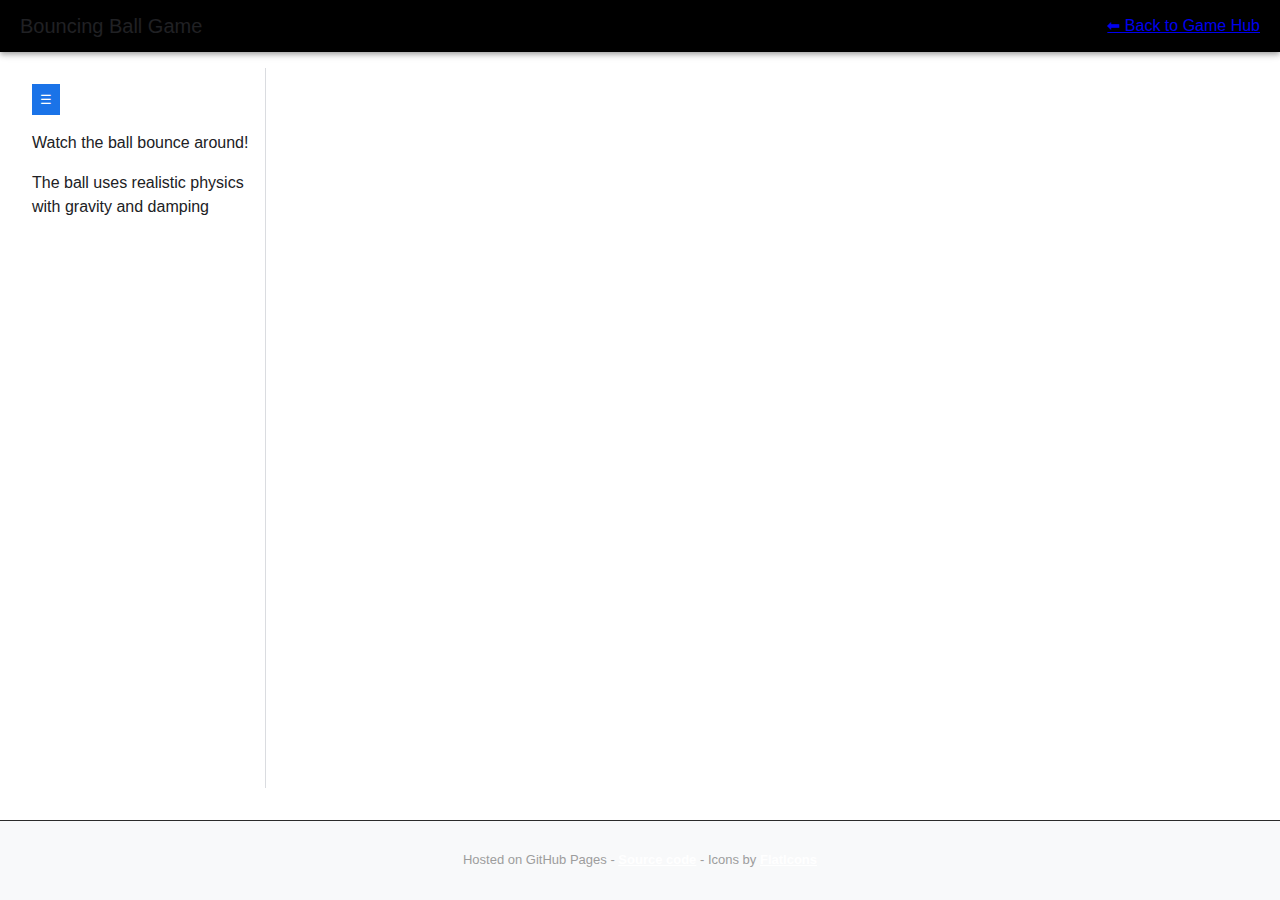
<file: docs/games/bouncingball/index.html>
<!DOCTYPE html>
<html lang="en">
<head>
    <meta charset="UTF-8">
    <meta name="viewport" content="width=device-width, initial-scale=1.0">
    <title>Bouncing Ball Game</title>
    <link rel="stylesheet" href="../../shared.css">
    
</head>
<body>
    <header>
        <h1>Bouncing Ball Game</h1>
        <a href="../../index.html">⬅ Back to Game Hub</a>
    </header>
    <main>
      <div class="game-layout">
        <div class="game-sidebar" id="sidebar">
          <button class="collapse-btn" onclick="toggleSidebar()">☰</button>
          <div class="instructions" id="gameInstructions">
            <!-- Instructions will be loaded here dynamically -->
          </div>
        </div>
        <div class="game-content">
          <canvas id="gameCanvas"></canvas>
          
        </div>
      </div>
    </main>
    <footer>
      <p>Hosted on GitHub Pages - <a href="https://github.com/fabriziosalmi/github-games">Source code</a> - Icons by <a href="https://www.flaticon.com">FlatIcons</a></p>
    </footer>
    <script src="bouncingball.js"></script>
    <!-- Use the consolidated shared functions -->
    <script src="../../scripts/shared-game.js"></script>
</body>
</html>
</file>
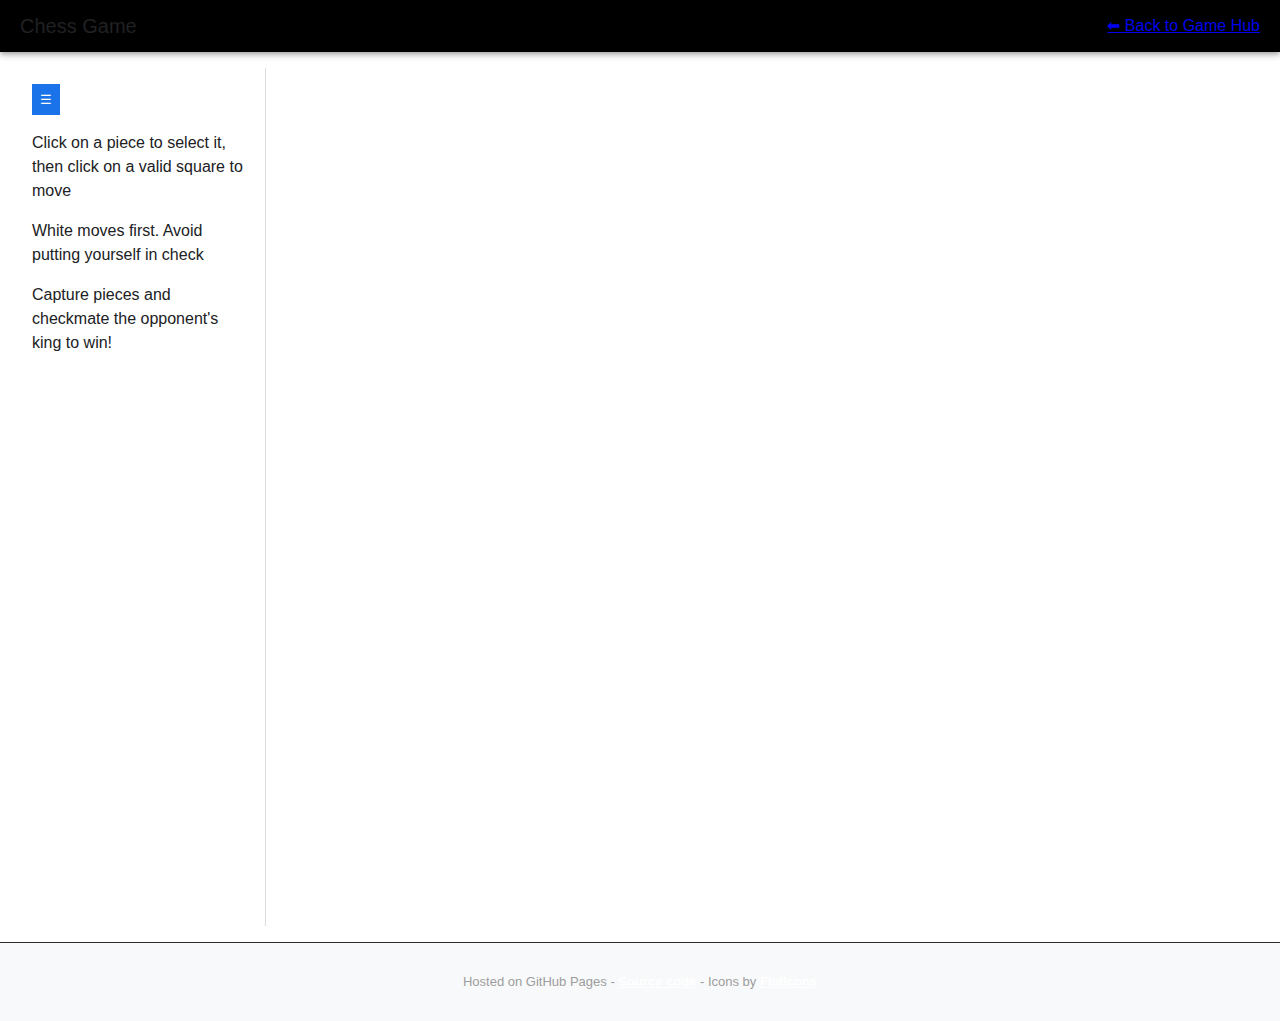
<file: docs/games/chess/index.html>
<!DOCTYPE html>
<html lang="en">
<head>
    <meta charset="UTF-8">
    <meta name="viewport" content="width=device-width, initial-scale=1.0">
    <title>Chess Game</title>
    <link rel="stylesheet" href="../../shared.css">
    
</head>
<body>
    <header>
        <h1>Chess Game</h1>
        <a href="../../index.html">⬅ Back to Game Hub</a>
    </header>
    <main>
      <div class="game-layout">
        <div class="game-sidebar" id="sidebar">
          <button class="collapse-btn" onclick="toggleSidebar()">☰</button>
          <div class="instructions" id="gameInstructions">
            <!-- Instructions will be loaded here dynamically -->
          </div>
        </div>
        <div class="game-content">
          <canvas id="gameCanvas"></canvas>
          <div id="gameStatus" class="game-status">White's turn</div>
        </div>
      </div>
    </main>
    <footer>
      <p>Hosted on GitHub Pages - <a href="https://github.com/fabriziosalmi/github-games">Source code</a> - Icons by <a href="https://www.flaticon.com">FlatIcons</a></p>
    </footer>
    <script src="chess.js"></script>
    <script>
      function toggleSidebar(){
        const sidebar = document.getElementById('sidebar');
        sidebar.classList.toggle('collapsed');
      }

      async function loadInstructions() {
        try {
          const response = await fetch('../../games.json');
          const data = await response.json();
          const gameName = document.location.pathname.split('/').slice(-2)[0];
          const game = data.games.find(g => g.name === gameName);
          
          if (game && game.instructions) {
            const instructionsHtml = game.instructions
              .map(instruction => `<p>${instruction}</p>`)
              .join('');
            document.getElementById('gameInstructions').innerHTML = instructionsHtml;
          }
        } catch (error) {
          console.error('Error loading instructions:', error);
        }
      }

      document.addEventListener('DOMContentLoaded', loadInstructions);
    </script>
    
</body>
</html>
</file>
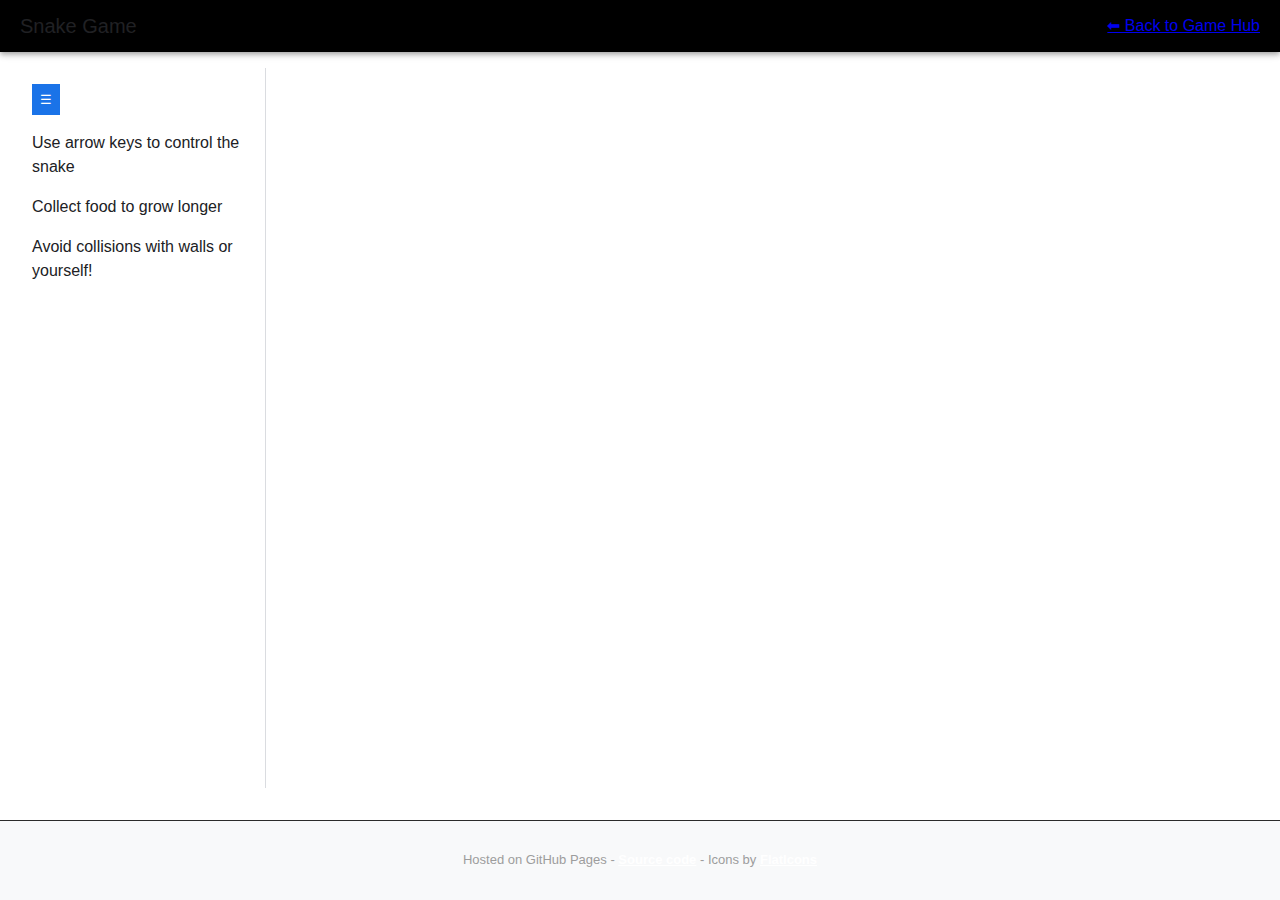
<file: docs/games/snake/index.html>
<!DOCTYPE html>
<html lang="en">
<head>
    <meta charset="UTF-8">
    <meta name="viewport" content="width=device-width, initial-scale=1.0">
    <title>Snake Game</title>
    <link rel="stylesheet" href="../../shared.css">
</head>
<body>
    <header>
        <h1>Snake Game</h1>
        <a href="../../index.html">⬅ Back to Game Hub</a>
    </header>
    <main>
      <div class="game-layout">
        <div class="game-sidebar" id="sidebar">
          <button class="collapse-btn" onclick="toggleSidebar()">☰</button>
          <div class="instructions" id="gameInstructions">
            <!-- Instructions will be loaded here dynamically -->
          </div>
        </div>
        <div class="game-content">
          <canvas id="gameCanvas"></canvas>
        </div>
      </div>
    </main>
    <footer>
      <p>Hosted on GitHub Pages - <a href="https://github.com/fabriziosalmi/github-games">Source code</a> - Icons by <a href="https://www.flaticon.com">FlatIcons</a></p>
    </footer>
    <script src="snake.js"></script>
    <script>
      function toggleSidebar(){
        const sidebar = document.getElementById('sidebar');
        sidebar.classList.toggle('collapsed');
      }

      async function loadInstructions() {
        try {
          const response = await fetch('../../games.json');
          const data = await response.json();
          const gameName = document.location.pathname.split('/').slice(-2)[0];
          const game = data.games.find(g => g.name === gameName);
          
          if (game && game.instructions) {
            const instructionsHtml = game.instructions
              .map(instruction => `<p>${instruction}</p>`)
              .join('');
            document.getElementById('gameInstructions').innerHTML = instructionsHtml;
          }
        } catch (error) {
          console.error('Error loading instructions:', error);
        }
      }

      document.addEventListener('DOMContentLoaded', loadInstructions);
    </script>
</body>
</html>
</file>
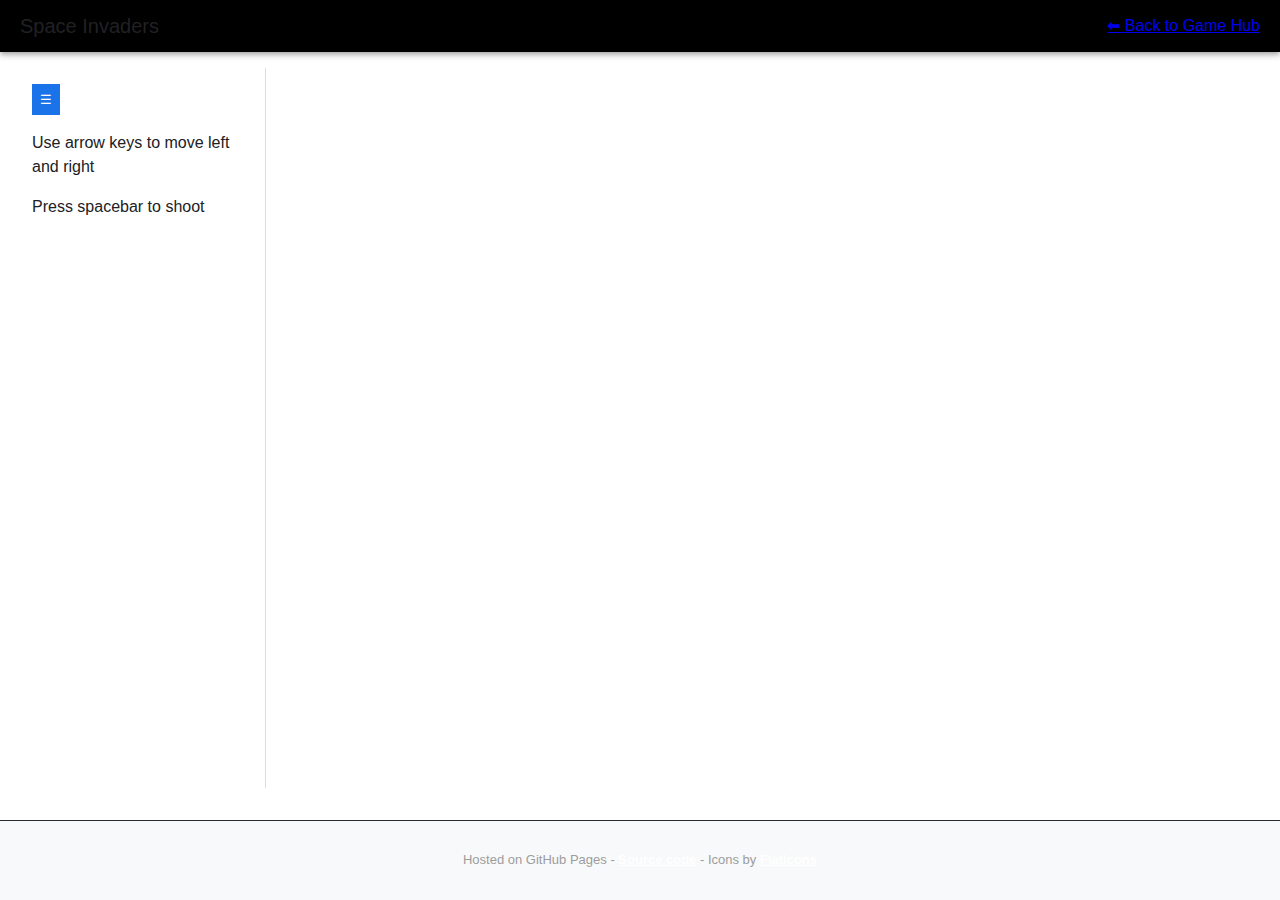
<file: docs/games/spaceinvaders/index.html>
<!DOCTYPE html>
<html lang="en">
<head>
    <meta charset="UTF-8">
    <meta name="viewport" content="width=device-width, initial-scale=1.0">
    <title>Space Invaders</title>
    <link rel="stylesheet" href="../../shared.css">
    <style>canvas { background: var(--game-bg); }</style>
</head>
<body>
    <header>
        <h1>Space Invaders</h1>
        <a href="../../index.html">⬅ Back to Game Hub</a>
    </header>
    <main>
      <div class="game-layout">
        <div class="game-sidebar" id="sidebar">
          <button class="collapse-btn" onclick="toggleSidebar()">☰</button>
          <div class="instructions" id="gameInstructions">
            <!-- Instructions will be loaded here dynamically -->
          </div>
        </div>
        <div class="game-content">
          <canvas id="gameCanvas"></canvas>
          
        </div>
      </div>
    </main>
    <footer>
      <p>Hosted on GitHub Pages - <a href="https://github.com/fabriziosalmi/github-games">Source code</a> - Icons by <a href="https://www.flaticon.com">FlatIcons</a></p>
    </footer>
    <script src="spaceinvaders.js"></script>
    <script>
      function toggleSidebar(){
        const sidebar = document.getElementById('sidebar');
        sidebar.classList.toggle('collapsed');
      }

      async function loadInstructions() {
        try {
          const response = await fetch('../../games.json');
          const data = await response.json();
          const gameName = document.location.pathname.split('/').slice(-2)[0];
          const game = data.games.find(g => g.name === gameName);
          
          if (game && game.instructions) {
            const instructionsHtml = game.instructions
              .map(instruction => `<p>${instruction}</p>`)
              .join('');
            document.getElementById('gameInstructions').innerHTML = instructionsHtml;
          }
        } catch (error) {
          console.error('Error loading instructions:', error);
        }
      }

      document.addEventListener('DOMContentLoaded', loadInstructions);
    </script>
    
</body>
</html>
</file>
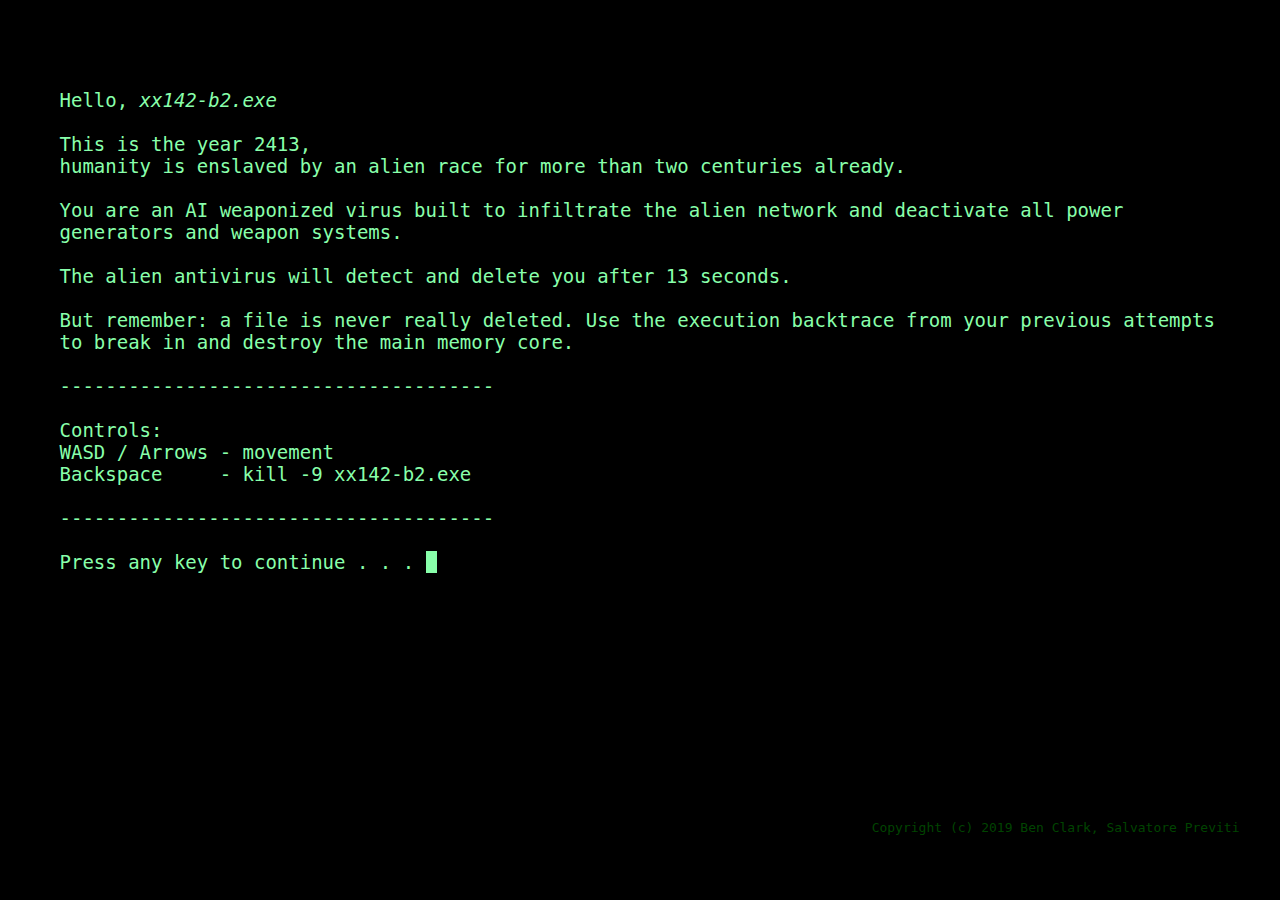
<file: docs/games/xx142-b2/index.html>
<html><head>
  
  <title>xx142-b2.exe</title>
<style>@keyframes B{0%,50%{opacity:1}51%,to{opacity:0}}*{user-select:none}body,html{margin:0;padding:0}#M,body{background:#000}body{display:flex;align-items:center;justify-content:center}#M{position:relative;width:800px;height:600px}@media screen and (min-width:901px){#M{width:900px;height:600px}}@media screen and (min-width:1000px) and (min-height:667px){#M{width:999px;height:666px}}@media screen and (min-width:1200px) and (min-height:800px){#M{width:1199px;height:799px}}@media screen and (min-width:1400px) and (min-height:933px){#M{width:1399px;height:932px}}#HUD{visibility:hidden;position:absolute;bottom:0;left:0;right:0;margin:10px}#L,#T{font-family:monospace;padding:15px;line-height:70px;font-size:60px;text-shadow:1px 1px 3px #000}#L{float:right;color:#afc;transition:opacity 1.2s linear;opacity:0}#L.a{opacity:1}#T{float:left;border-radius:10px;width:70px;text-align:center;transition:color 150ms linear,background-color 300ms linear;background:rgba(20,0,40,.3);border:1px solid rgba(20,0,40,.3)}#T.x{background:red}#c{padding:0;display:block;visibility:hidden}pre,small{position:absolute;right:0}pre{left:0;top:0;white-space:pre-wrap;padding:1em;bottom:0;color:#8fa;font-size:19px}#B{display:inline-block;background:#8fa;animation:B 1s linear infinite}.won #end{display:block}#end,.won #hud{display:none}#intro{overflow:hidden;max-height:0;transition:max-height 1.2s linear}#intro.a{max-height:100%}.started #intro,.started small{display:none}.started #C,.started #HUD{visibility:visible}small{font-family:monospace;font-size:13px;bottom:15px;color:#040}</style></head>

<body>
  <main id="M">
    <div id="HUD">
      <div id="T">&#xA0;</div>
      <div id="L">-</div>
    </div>
    <pre id="intro">Hello, <i>xx142-b2.exe</i>

This is the year 2413,
humanity is enslaved by an alien race for more than two centuries already.

You are an AI weaponized virus built to infiltrate the alien network and deactivate all power generators and weapon systems.

The alien antivirus will detect and delete you after 13 seconds.

But remember: a file is never really deleted. Use the execution backtrace from your previous attempts to break in and destroy the main memory core.

--------------------------------------

Controls:
WASD / Arrows - movement
Backspace     - kill -9 xx142-b2.exe

--------------------------------------

Press any key to continue . . . <b id="B">&#xA0;</b>
</pre>
    <small>Copyright (c) 2019 Ben Clark, Salvatore Previti</small>
    <pre id="end">Well done <i>xx142-b2.exe</i>,

You deactivated the memory core.

All alien ships are destroyed.
You freed humanity from slavery.



How about a nice game of chess? <b id="B">&#xA0;</b>
    </pre>
    <canvas id="c"></canvas>
  </main>
  
  
  
  
  
  
  
  
  
  
  
  
  
  
  
  <script>"use strict";((y,e,t,o,x,n,r,s,i,a,l)=>{function c(){this.A=function(y){for(var e=0;24>e;e++)this[String.fromCharCode(97+e)]=y[e]||0;.01>this.c&&(this.c=.01),.18>(y=this.b+this.c+this.e)&&(this.b*=y=.18/y,this.c*=y,this.e*=y)}}function d(y,e,t,o){let x;const n=e.x-y.x,r=e.y-y.y,s=((t.x-y.x)*n+(t.y-y.y)*r)/(r*r+n*n);if(o*o>(x=0>s||s>1?0>s?(y.x-t.x)**2+(y.y-t.y)**2:(e.x-t.x)**2+(e.y-t.y)**2:(y.x+n*s-t.x)**2+(y.y+r*s-t.y)**2)){const e=new Y(y.x+n*s,y.y+r*s),x=t.sub(e).normalize();return e.add(x.mul(o+.1))}return 0}function m(y){this.position=y.getStart(),this.movementVector=new Y(0,0),this.drawMovementVector=new Y(0,-1),this.forceMove=y=>{this.movementVector=y,this.position=this.position.add(y),this.drawMovementVector=this.movementVector.mul(-1)},this.move=e=>{const t=new Y(0,0);return e.up&&(t.y-=P),e.down&&(t.y+=P),e.left&&(t.x-=P),e.right&&(t.x+=P),(t.x||t.y)&&(this.drawMovementVector=t),this.movementVector=y.interact(this.position,N,t),this.position=this.position.add(this.movementVector),(this.movementVector.x||this.movementVector.y)&&O.move(),this.movementVector}}function p(y,e){this.position=e.getStart(),this.movementVector=iy,this._a=void 0,this.tick=t=>{if(t>y.length)return;if(t===y.length)return e.ghostRemoved(this.position,N),void(this.dead=1);const o=y[t];e.interact(this.position,N,o),this.position=this.position.add(o),this.movementVector=0===t?iy:o},this.reset=()=>{this.position=e.getStart(),this.dead=0}}function h(e){let t=y.parse(y.stringify(e));this.last=!!t.last;const o=(y,e)=>{for(let x=0;t.walls.length>x;x++)for(let n=1;t.walls[x].length>n;n++){const r=d(t.walls[x][n-1],t.walls[x][n],y,e);if(r)return o(r,e)||r}for(let x=0;t.doors.length>x;x++){if(t.doors[x].open)continue;const n=d(t.doors[x].polygon[0],t.doors[x].polygon[1],y,e);if(n)return o(n,e)||n}return 0},x=y=>{const e=t.doors.find(e=>e.name===y);e.open=!e.open},n=(y,t)=>{y.sub(new Y(e.end.x,e.end.y)).len()<t+_&&(this.completed=1)};this.ghostRemoved=(y,e)=>{for(const o of t.switches)if(y.sub(new Y(o.x,o.y)).len()<e+_&&("single"!==o.type&&o.pressed--,0===o.pressed&&"momentary"===o.type))for(const y of o.targets)x(y)},this.getStart=()=>new Y(e.start.x,e.start.y),this.reset=()=>{t=y.parse(y.stringify(e))},this.interact=(y,e,r)=>{let s=y.add(r);const i=o(s,e);return((y,e,o)=>{if(y.x!==e.x||y.y!==e.y)for(const n of t.switches){const t=new Y(n.x,n.y),r=y.sub(t).len()<o+_,s=e.sub(t).len()<o+_;if(!r&&s){if(0===n.pressed){for(const y of n.targets)x(y);O.switchDown()}n.pressed++}if(r&&!s&&"single"!==n.type){if(0>=n.pressed)continue;n.pressed--}if(r&&!s&&"momentary"===n.type&&0===n.pressed)for(const y of n.targets)x(y);r&&!s&&0===n.pressed&&O.switchUp()}})(y,s=i||s,e),n(s,e),i?i.sub(y):r},this.getLevel=()=>t}const{sin:u,cos:f,tan:g,hypot:v,atan2:w,sqrt:b,abs:S,round:A,PI:E}=e,L=2*E,T=(y,e,t)=>[y/255,e/255,t/255],R=y=>y>0?y>1?1:y:0,C=(y,e,t)=>y*(1-(t=R(t)))+e*t,N=10,_=15,P=5,U=.01;var F=new function(){var y,o,x,n,r,s,i,a,l,d,m,p;this.z=new c,this.reset=function(){var y=this.z;n=100/(y.f*y.f+.001),r=100/(y.g*y.g+.001),s=1-.01*y.h*y.h*y.h,i=1e-6*-y.i*y.i*y.i,y.a||(m=.5-y.n/2,p=5e-5*-y.o),a=1+y.l*y.l*(y.l>0?-.9:10),l=0,d=1==y.m?0:2e4*(1-y.m)*(1-y.m)+32},this.C=function(){this.reset();var e=this.z;return 3*(((y=1e5*e.b*e.b)+(o=1e5*e.c*e.c)+(x=1e5*e.e*e.e+12))/3|0)},this.B=function(c,h){var u,f,g,v,w,b,S,A,E,L,T,R,C,N,_,P,U,F,I,B,D=this.z,V=1!=D.s||D.v,z=.1*D.v*D.v,k=1+3e-4*D.w,M=.1*D.s*D.s*D.s,G=1+1e-4*D.t,H=1!=D.s,O=D.x*D.x,Y=D.g,q=D.q||D.r,K=.2*D.r*D.r*D.r,j=D.q*D.q*(0>D.q?-1020:1020),W=D.p?32+(2e4*(1-D.p)*(1-D.p)|0):0,$=D.d,J=D.j/2,Q=.01*D.k*D.k,X=D.a,Z=y,yy=1/y,ey=1/o,ty=1/x;for((D=5/(1+20*D.u*D.u)*(.01+M))>.8&&(D=.8),D=1-D,u=0,f=0,g=0,v=0,w=0,b=0,A=0,L=0,R=0,N=0,P=0,U=t(1024),F=t(32),I=U.length;I--;)U[I]=0;for(I=F.length;I--;)F[I]=2*e.random()-1;for(I=0;h>I;I++){if(u)return I;if(W&&++N>=W&&(N=0,this.reset()),d&&++l>=d&&(d=0,n*=a),(n*=s+=i)>r&&(n=r,Y>0&&(u=1)),E=n,J>0&&(E*=1+e.sin(P+=Q)*J),8>(E|=0)&&(E=8),X||(0>(m+=p)?m=0:m>.5&&(m=.5)),++g>Z)switch(g=0,++f){case 1:Z=o;break;case 2:Z=x}switch(f){case 0:v=g*yy;break;case 1:v=1+2*(1-g*ey)*$;break;case 2:v=1-g*ty;break;case 3:v=0,u=1}for(q&&(0>(T=0|(j+=K))?T=-T:T>1023&&(T=1023)),V&&k&&(1e-5>(z*=k)?z=1e-5:z>.1&&(z=.1)),_=0,B=8;B--;){if(++L>=E&&(L%=E,3==X))for(S=F.length;S--;)F[S]=2*e.random()-1;switch(X){case 0:C=m>L/E?.5:-.5;break;case 1:C=1-L/E*2;break;case 2:C=.225*((0>(C=1.27323954*(C=6.28318531*((C=L/E)>.5?C-1:C))+.405284735*C*C*(0>C?1:-1))?-1:1)*C*C-C)+C;break;case 3:C=F[e.abs(32*L/E|0)]}V&&(S=A,0>(M*=G)?M=0:M>.1&&(M=.1),H?(b+=(C-A)*M,b*=D):(A=C,b=0),w+=(A+=b)-S,C=w*=1-z),q&&(U[R%1024]=C,C+=U[(R-T+1024)%1024],R++),_+=C}c[I]=1>(_*=.125*v*O)?_>-1?32767*_|0:-32768:32767}return h}};o.jsfxr=y=>{var e,t,o,n,r;for(F.z.A(y),e=F.C(),y=new Uint8Array(4*((e+1)/2|0)+44),e=2*F.B(new x(y.buffer,44),e),(t=new Uint32Array(y.buffer,0,44))[0]=1179011410,t[1]=e+36,t[2]=1163280727,t[3]=544501094,t[4]=16,t[5]=65537,t[6]=44100,t[7]=88200,t[8]=1048578,t[9]=1635017060,t[10]=e,e+=44,t=0,o="data:audio/wav;base64,",n="ABCDEFGHIJKLMNOPQRSTUVWXYZabcdefghijklmnopqrstuvwxyz0123456789+/";e>t;t+=3)o+=n[(r=y[t]<<16|y[t+1]<<8|y[t+2])>>18]+n[r>>12&63]+n[r>>6&63]+n[63&r];return o};const I=[{id:0,walls:[[{x:384,y:704},{x:384,y:768},{x:416,y:800},{x:480,y:800},{x:512,y:768},{x:512,y:704},{x:480,y:672},{x:480,y:576},{x:480,y:480},{x:480,y:384},{x:480,y:288},{x:576,y:288},{x:576,y:160},{x:320,y:160},{x:320,y:288},{x:416,y:288},{x:416,y:384},{x:416,y:480},{x:416,y:576},{x:416,y:672},{x:384,y:704}]],polys:[[{x:480,y:288},{x:576,y:288},{x:576,y:160},{x:320,y:160},{x:320,y:288},{x:416,y:288}],[{x:384,y:768},{x:416,y:800},{x:480,y:800},{x:512,y:768},{x:512,y:704},{x:480,y:672},{x:416,y:672},{x:384,y:704}],[{x:416,y:384},{x:416,y:480},{x:416,y:576},{x:416,y:672},{x:480,y:672},{x:480,y:576},{x:480,y:480},{x:480,y:384},{x:480,y:288},{x:416,y:288}]],doors:[{name:"door1",polygon:[{x:416,y:288},{x:480,y:288},{x:480,y:297},{x:416,y:297},{x:416,y:288}],open:0}],switches:[{uid:0,x:448,y:480,targets:["door1"],type:"momentary",pressed:0}],start:{x:448,y:736},end:{x:448,y:224}},{id:1,walls:[[{x:288,y:928},{x:320,y:960},{x:384,y:960},{x:416,y:928},{x:416,y:928},{x:512,y:928},{x:544,y:896},{x:544,y:736},{x:448,y:640},{x:448,y:608},{x:512,y:544},{x:640,y:544},{x:640,y:576},{x:576,y:608},{x:576,y:704},{x:704,y:768},{x:832,y:704},{x:832,y:608},{x:768,y:576},{x:768,y:512},{x:704,y:448},{x:512,y:448},{x:512,y:352},{x:512,y:352},{x:544,y:352},{x:544,y:224},{x:416,y:224},{x:416,y:352},{x:448,y:352},{x:448,y:448},{x:320,y:576},{x:320,y:672},{x:448,y:800},{x:448,y:864},{x:416,y:864},{x:384,y:832},{x:320,y:832},{x:288,y:864},{x:288,y:928}]],polys:[[{x:512,y:352},{x:544,y:352},{x:544,y:224},{x:416,y:224},{x:416,y:352},{x:448,y:352}],[{x:640,y:576},{x:576,y:608},{x:576,y:704},{x:704,y:768},{x:832,y:704},{x:832,y:608},{x:768,y:576}],[{x:416,y:864},{x:384,y:832},{x:320,y:832},{x:288,y:864},{x:288,y:928},{x:320,y:960},{x:384,y:960},{x:416,y:928}],[{x:448,y:864},{x:416,y:864},{x:416,y:928},{x:512,y:928}],[{x:768,y:512},{x:704,y:448},{x:512,y:448},{x:512,y:544},{x:640,y:544}],[{x:640,y:544},{x:640,y:576},{x:768,y:576},{x:768,y:512}],[{x:320,y:672},{x:448,y:800},{x:448,y:640},{x:448,y:608},{x:448,y:448},{x:320,y:576}],[{x:512,y:352},{x:448,y:352},{x:448,y:448},{x:448,y:608},{x:512,y:544},{x:512,y:448}],[{x:544,y:896},{x:544,y:736},{x:448,y:640},{x:448,y:800},{x:448,y:864},{x:512,y:928}]],doors:[{name:"door2",polygon:[{x:448,y:352},{x:512,y:352},{x:512,y:359},{x:448,y:359},{x:448,y:352}],open:0},{name:"door1",polygon:[{x:448,y:416},{x:512,y:416},{x:448,y:416}],open:0}],switches:[{uid:1,x:768,y:672,targets:["door1"],type:"momentary",pressed:0},{uid:2,x:640,y:672,targets:["door2"],type:"momentary",pressed:0}],start:{x:352,y:896},end:{x:480,y:288}},{id:2,walls:[[{x:416,y:832},{x:480,y:832},{x:480,y:672},{x:576,y:672},{x:576,y:608},{x:480,y:608},{x:480,y:320},{x:416,y:320},{x:416,y:608},{x:320,y:608},{x:320,y:672},{x:416,y:672},{x:416,y:832}],[{x:576,y:768},{x:576,y:704},{x:512,y:704},{x:512,y:768},{x:576,y:768}],[{x:384,y:768},{x:384,y:704},{x:320,y:704},{x:320,y:768},{x:384,y:768}],[{x:384,y:576},{x:384,y:512},{x:320,y:512},{x:320,y:576},{x:384,y:576}],[{x:576,y:576},{x:576,y:512},{x:512,y:512},{x:512,y:576},{x:576,y:576}]],polys:[[{x:416,y:608},{x:320,y:608},{x:320,y:672},{x:416,y:672}],[{x:480,y:672},{x:576,y:672},{x:576,y:608},{x:480,y:608}],[{x:480,y:832},{x:480,y:672},{x:480,y:608},{x:480,y:320},{x:416,y:320},{x:416,y:608},{x:416,y:672},{x:416,y:832}],[{x:576,y:704},{x:512,y:704},{x:512,y:768},{x:576,y:768}],[{x:384,y:704},{x:320,y:704},{x:320,y:768},{x:384,y:768}],[{x:384,y:512},{x:320,y:512},{x:320,y:576},{x:384,y:576}],[{x:576,y:512},{x:512,y:512},{x:512,y:576},{x:576,y:576}]],doors:[{name:"door1",polygon:[{x:416,y:608},{x:480,y:608},{x:416,y:608}],open:0},{name:"door2",polygon:[{x:416,y:544},{x:480,y:544},{x:416,y:544}],open:0},{name:"door3",polygon:[{x:416,y:480},{x:480,y:480},{x:416,y:480}],open:0},{name:"door4",polygon:[{x:416,y:416},{x:480,y:416},{x:416,y:416}],open:0}],switches:[{uid:3,x:352,y:640,targets:["door1","door3"],type:"momentary",pressed:0},{uid:4,x:416,y:640,targets:["door3","door4"],type:"momentary",pressed:0},{uid:5,x:480,y:640,targets:["door1","door2"],type:"momentary",pressed:0},{uid:6,x:544,y:640,targets:["door2","door3"],type:"momentary",pressed:0},{uid:7,x:448,y:448,targets:["door4"],type:"single",pressed:0}],start:{x:448,y:800},end:{x:448,y:352}},{id:3,walls:[[{x:448,y:960},{x:512,y:960},{x:512,y:864},{x:512,y:736},{x:640,y:736},{x:800,y:736},{x:800,y:672},{x:640,y:672},{x:512,y:672},{x:512,y:544},{x:512,y:352},{x:576,y:352},{x:640,y:288},{x:576,y:224},{x:384,y:224},{x:320,y:288},{x:384,y:352},{x:448,y:352},{x:448,y:544},{x:448,y:672},{x:320,y:672},{x:192,y:672},{x:192,y:640},{x:224,y:608},{x:352,y:608},{x:416,y:544},{x:416,y:448},{x:352,y:384},{x:192,y:384},{x:96,y:480},{x:96,y:704},{x:128,y:736},{x:320,y:736},{x:448,y:736},{x:448,y:864},{x:448,y:960}]],polys:[[{x:512,y:352},{x:576,y:352},{x:640,y:288},{x:576,y:224},{x:384,y:224},{x:320,y:288},{x:384,y:352},{x:448,y:352}],[{x:512,y:672},{x:512,y:544},{x:512,y:352},{x:448,y:352},{x:448,y:544},{x:448,y:672}],[{x:448,y:736},{x:448,y:864},{x:448,y:960},{x:512,y:960},{x:512,y:864},{x:512,y:736}],[{x:192,y:384},{x:96,y:480},{x:96,y:704},{x:192,y:672},{x:192,y:640}],[{x:352,y:384},{x:192,y:384},{x:192,y:640},{x:224,y:608}],[{x:224,y:608},{x:352,y:608},{x:416,y:544},{x:416,y:448},{x:352,y:384}],[{x:640,y:736},{x:800,y:736},{x:800,y:672},{x:640,y:672},{x:512,y:672},{x:448,y:672},{x:320,y:672},{x:192,y:672},{x:96,y:704},{x:128,y:736},{x:320,y:736},{x:448,y:736},{x:512,y:736}]],doors:[{name:"door2",polygon:[{x:448,y:352},{x:512,y:352},{x:512,y:359},{x:448,y:359},{x:448,y:352}],open:0},{name:"door1",polygon:[{x:448,y:672},{x:448,y:736},{x:440,y:736},{x:440,y:672},{x:448,y:672}],open:0}],switches:[{uid:8,x:352,y:512,targets:["door2"],type:"momentary",pressed:0},{uid:9,x:769,y:702,targets:["door1"],type:"toggle",pressed:0}],start:{x:480,y:928},end:{x:480,y:288}},{id:4,walls:[[{x:416,y:704},{x:480,y:704},{x:480,y:320},{x:416,y:320},{x:416,y:704}]],polys:[[{x:480,y:704},{x:480,y:320},{x:416,y:320},{x:416,y:704}]],doors:[{name:"door2",polygon:[{x:416,y:544},{x:480,y:544},{x:416,y:544}],open:0},{name:"door3",polygon:[{x:416,y:480},{x:480,y:480},{x:416,y:480}],open:0},{name:"door4",polygon:[{x:416,y:416},{x:480,y:416},{x:416,y:416}],open:1}],switches:[{uid:10,x:448,y:448,targets:["door3","door4"],type:"single",pressed:0},{uid:11,x:448,y:512,targets:["door4"],type:"momentary",pressed:0},{uid:12,x:448,y:576,targets:["door2","door3"],type:"momentary",pressed:0}],start:{x:448,y:672},end:{x:448,y:384}},{id:5,walls:[[{x:224,y:160},{x:224,y:0},{x:160,y:0},{x:160,y:160},{x:96,y:160},{x:64,y:96},{x:0,y:96},{x:0,y:288},{x:64,y:288},{x:96,y:224},{x:160,y:224},{x:160,y:288},{x:128,y:288},{x:160,y:384},{x:224,y:384},{x:256,y:288},{x:224,y:288},{x:224,y:224},{x:288,y:224},{x:320,y:288},{x:384,y:288},{x:384,y:96},{x:320,y:96},{x:288,y:160},{x:224,y:160}]],polys:[[{x:288,y:224},{x:320,y:288},{x:384,y:288},{x:384,y:96},{x:320,y:96},{x:288,y:160}],[{x:160,y:288},{x:128,y:288},{x:160,y:384},{x:224,y:384},{x:256,y:288},{x:224,y:288}],[{x:160,y:224},{x:160,y:288},{x:224,y:288},{x:224,y:224}],[{x:96,y:160},{x:64,y:96},{x:0,y:96},{x:0,y:288},{x:64,y:288},{x:96,y:224}],[{x:224,y:160},{x:224,y:0},{x:160,y:0},{x:160,y:160}],[{x:160,y:160},{x:96,y:160},{x:96,y:224},{x:160,y:224},{x:224,y:224},{x:288,y:224},{x:288,y:160},{x:224,y:160}]],doors:[{name:"door2",polygon:[{x:160,y:224},{x:224,y:224},{x:160,y:224}],open:0},{name:"door1",polygon:[{x:160,y:160},{x:224,y:160},{x:160,y:160}],open:0},{name:"door3",polygon:[{x:160,y:160},{x:160,y:224},{x:160,y:160}],open:0},{name:"door4",polygon:[{x:224,y:160},{x:224,y:224},{x:224,y:160}],open:1}],switches:[{uid:13,x:352,y:128,targets:["door4"],type:"momentary",pressed:0},{uid:14,x:352,y:256,targets:["door4","door3"],type:"momentary",pressed:0},{uid:15,x:32,y:128,targets:["door3","door2"],type:"momentary",pressed:0},{uid:16,x:32,y:256,targets:["door4","door3"],type:"momentary",pressed:0},{uid:17,x:192,y:352,targets:["door2","door1"],type:"momentary",pressed:0}],start:{x:192,y:192},end:{x:192,y:32}},{id:6,walls:[[{x:416,y:960},{x:480,y:960},{x:480,y:288},{x:512,y:288},{x:576,y:352},{x:576,y:576},{x:480,y:672},{x:480,y:864},{x:640,y:736},{x:640,y:192},{x:480,y:192},{x:480,y:32},{x:128,y:32},{x:128,y:960},{x:416,y:960},{x:416,y:864},{x:256,y:736},{x:256,y:192},{x:416,y:192},{x:256,y:192},{x:256,y:736},{x:416,y:864},{x:416,y:672},{x:320,y:576},{x:320,y:352},{x:384,y:288},{x:416,y:288},{x:416,y:960}],[{x:576,y:352},{x:512,y:288},{x:480,y:288},{x:480,y:672},{x:576,y:576},{x:576,y:352}],[{x:640,y:192},{x:640,y:32},{x:480,y:32},{x:480,y:192},{x:640,y:192}],[{x:384,y:288},{x:320,y:352},{x:320,y:576},{x:416,y:672},{x:416,y:288},{x:384,y:288}],[{x:640,y:736},{x:480,y:864},{x:480,y:960},{x:640,y:960},{x:640,y:736}],[{x:704,y:32},{x:640,y:32},{x:640,y:960},{x:704,y:960},{x:704,y:32}]],polys:[[{x:256,y:736},{x:416,y:864},{x:416,y:672},{x:320,y:576}],[{x:256,y:192},{x:256,y:736},{x:320,y:576},{x:320,y:352}],[{x:416,y:192},{x:256,y:192},{x:320,y:352},{x:384,y:288}],[{x:416,y:192},{x:384,y:288},{x:416,y:288}],[{x:128,y:960},{x:416,y:960},{x:416,y:864},{x:256,y:736}],[{x:128,y:32},{x:128,y:960},{x:256,y:736},{x:256,y:192}],[{x:480,y:192},{x:480,y:32},{x:128,y:32},{x:256,y:192},{x:416,y:192}],[{x:480,y:192},{x:416,y:192},{x:416,y:288},{x:416,y:960},{x:480,y:960},{x:480,y:288}],[{x:640,y:192},{x:480,y:192},{x:480,y:288},{x:512,y:288}],[{x:640,y:192},{x:512,y:288},{x:576,y:352}],[{x:640,y:736},{x:640,y:192},{x:576,y:352},{x:576,y:576}],[{x:576,y:576},{x:480,y:672},{x:480,y:864},{x:640,y:736}],[{x:512,y:288},{x:480,y:288},{x:480,y:672},{x:576,y:576},{x:576,y:352}],[{x:640,y:32},{x:480,y:32},{x:480,y:192},{x:640,y:192}],[{x:320,y:352},{x:320,y:576},{x:416,y:672},{x:416,y:288},{x:384,y:288}],[{x:640,y:736},{x:480,y:864},{x:480,y:960},{x:640,y:960},{x:640,y:736}],[{x:704,y:32},{x:640,y:32},{x:640,y:960},{x:704,y:960},{x:704,y:32}]],doors:[{name:"door2",polygon:[{x:416,y:416},{x:480,y:416},{x:416,y:416}],open:0},{name:"door1",polygon:[{x:416,y:512},{x:480,y:512},{x:416,y:512}],open:0},{name:"door3",polygon:[{x:576,y:576},{x:640,y:576},{x:576,y:576}],open:0}],switches:[{uid:18,x:448,y:480,targets:["door2"],type:"momentary",pressed:0},{uid:19,x:320,y:703,targets:["door3"],type:"momentary",pressed:0},{uid:20,x:448,y:576,targets:["door1"],type:"momentary",pressed:0}],start:{x:448,y:736},end:{x:576,y:703}},{id:7,walls:[[{x:256,y:128},{x:96,y:480},{x:256,y:832},{x:736,y:832},{x:896,y:480},{x:736,y:128},{x:256,y:128}],[{x:338,y:701},{x:281,y:797},{x:338,y:701}],[{x:657,y:699},{x:711,y:796},{x:657,y:699}],[{x:448,y:416},{x:416,y:480},{x:448,y:544},{x:544,y:544},{x:576,y:480},{x:544,y:416},{x:576,y:480},{x:544,y:544},{x:448,y:544},{x:416,y:480},{x:448,y:416}],[{x:128,y:480},{x:224,y:480},{x:128,y:480}],[{x:768,y:480},{x:864,y:480},{x:768,y:480}],[{x:654,y:258},{x:713,y:163},{x:654,y:258}],[{x:277,y:163},{x:334,y:257},{x:277,y:163}]],polys:[[{x:96,y:480},{x:256,y:832},{x:736,y:832},{x:896,y:480},{x:736,y:128},{x:256,y:128}],[{x:338,y:701},{x:281,y:797},{x:338,y:701}],[{x:657,y:699},{x:711,y:796},{x:657,y:699}],[{x:448,y:416},{x:416,y:480},{x:448,y:544},{x:544,y:544},{x:576,y:480},{x:544,y:416},{x:576,y:480},{x:544,y:544},{x:448,y:544},{x:416,y:480},{x:448,y:416}],[{x:128,y:480},{x:224,y:480},{x:128,y:480}],[{x:768,y:480},{x:864,y:480},{x:768,y:480}],[{x:654,y:258},{x:713,y:163},{x:654,y:258}],[{x:277,y:163},{x:334,y:257},{x:277,y:163}]],doors:[{name:"l1door",polygon:[{x:352,y:672},{x:640,y:672},{x:352,y:672}],open:0},{name:"l1door_open",polygon:[{x:352,y:672},{x:256,y:480},{x:352,y:672}],open:0},{name:"l1door",polygon:[{x:736,y:480},{x:640,y:672},{x:736,y:480}],open:0},{name:"l1door",polygon:[{x:736,y:480},{x:640,y:288},{x:736,y:480}],open:0},{name:"l1door",polygon:[{x:352,y:288},{x:640,y:288},{x:352,y:288}],open:0},{name:"l1door",polygon:[{x:352,y:288},{x:256,y:480},{x:352,y:288}],open:0},{name:"l2door_open",polygon:[{x:416,y:352},{x:576,y:352},{x:416,y:352}],open:0},{name:"l2door",polygon:[{x:640,y:480},{x:576,y:352},{x:640,y:480}],open:0},{name:"l2door",polygon:[{x:640,y:480},{x:576,y:608},{x:640,y:480}],open:0},{name:"l2door",polygon:[{x:416,y:608},{x:576,y:608},{x:416,y:608}],open:0},{name:"l2door",polygon:[{x:416,y:608},{x:352,y:480},{x:416,y:608}],open:0},{name:"l2door",polygon:[{x:416,y:352},{x:352,y:480},{x:416,y:352}],open:0}],switches:[{uid:21,x:494.074,y:639.013,targets:["l2door_open"],type:"momentary",pressed:0},{uid:22,x:495.676,y:254.644,targets:["l1door_open"],type:"momentary",pressed:0}],start:{x:496,y:720},end:{x:496,y:478},last:1}],B=jsfxr,D=[];D[0]=new n(B([2,.1835,.3165,,.466,.172,,-.0109,1,.261,.228,.7,.428,.2505,-.002,1,-.2329,.1,.968,-3e-4,.413,.1634,-.01,.5])),D[0].volume=.7,D[1]=D[0].cloneNode(),D[1].volume=.7,D[2]=D[0].cloneNode(),D[2].volume=.7;const V=new n(B([2,.0102,.066,.539,.1037,.2835,,-.189,-.322,,,.8999,,,,,,,1,,,,,.5])),z=new n(B([2,.0102,.066,.539,.1037,.239,,-.189,-.322,,,.8999,,,,,,,1,,,,,.5]));V.volume=.5,z.volume=.5;const k=new n(B([1,,.3266,,.2971,.2594,,.2258,,,,,,,,.7482,,,1,,,,,.5]));k.volume=.3;const M=new n(B([0,,.261,,.8055,.4874,,.1788,,,,,,.2292,,.4519,,,1,,,,,.5]));M.volume=.3;let G=0,H=0;const O={move(){G||(G=1,++H==D.length&&(H=0),D[H].play(),r(()=>{G=0},400))},switchDown(){V.play()},switchUp(){z.play()},death(){k.play()},win(){M.play()}};class Y{constructor(y,e){this.x=y,this.y=e}add(y){return new Y(this.x+y.x,this.y+y.y)}sub(y){return new Y(this.x-y.x,this.y-y.y)}len(){const{x:y,y:e}=this;return b(y*y+e*e)}mul(y){return new Y(this.x*y,this.y*y)}normal(){const y=this.len();return new Y(-this.y/y,this.x/y)}normalize(){const y=this.len();return new Y(this.x/y,this.y/y)}copy(){return new Y(this.x,this.y)}}const q={add:(y,e)=>[y[0]+e[0],y[1]+e[1],y[2]+e[2]],sub:(y,e)=>[y[0]-e[0],y[1]-e[1],y[2]-e[2]],dot:(y,e)=>y[0]*e[0]+y[1]*e[1]+y[2]*e[2],cross:(y,e)=>[y[1]*e[2]-y[2]*e[1],y[2]*e[0]-y[0]*e[2],y[0]*e[1]-y[1]*e[0]],len:y=>b(y[0]*y[0]+y[1]*y[1]+y[2]*y[2]),normalize(y){const e=q.len(y);return[y[0]/e,y[1]/e,y[2]/e]},mul:(y,e)=>[y[0]*e,y[1]*e,y[2]*e]},K=new s(16);K[0]=1,K[5]=1,K[10]=1,K[15]=1;const j=(y,e)=>{const t=u(e),o=f(e),x=y[4],n=y[5],r=y[6],s=y[7],i=y[8],a=y[9],l=y[10],c=y[11];y[4]=x*o+i*t,y[5]=n*o+a*t,y[6]=r*o+l*t,y[7]=s*o+c*t,y[8]=i*o-x*t,y[9]=a*o-n*t,y[10]=l*o-r*t,y[11]=c*o-s*t},W=(y,e)=>{const t=u(e),o=f(e),x=y[0],n=y[1],r=y[2],s=y[3],i=y[8],a=y[9],l=y[10],c=y[11];y[0]=x*o-i*t,y[1]=n*o-a*t,y[2]=r*o-l*t,y[3]=s*o-c*t,y[8]=x*t+i*o,y[9]=n*t+a*o,y[10]=r*t+l*o,y[11]=s*t+c*o},$=(y,e)=>{const t=u(e),o=f(e),x=y[0],n=y[1],r=y[2],s=y[3],i=y[4],a=y[5],l=y[6],c=y[7];y[0]=x*o+i*t,y[1]=n*o+a*t,y[2]=r*o+l*t,y[3]=s*o+c*t,y[4]=i*o-x*t,y[5]=a*o-n*t,y[6]=l*o-r*t,y[7]=c*o-s*t},J=(y,e,t,o)=>{y[12]=y[0]*e+y[4]*t+y[8]*o+y[12],y[13]=y[1]*e+y[5]*t+y[9]*o+y[13],y[14]=y[2]*e+y[6]*t+y[10]*o+y[14],y[15]=y[3]*e+y[7]*t+y[11]*o+y[15]},Q=T(0,50,100),X=T(0,80,230),Z=T(0,100,255),yy=T(20,60,170),ey=T(255,0,0),ty=T(100,100,100);let oy,xy,ny,ry;const sy={player:{},ghost:{},pad:{},core:{}};(()=>{const e=[],t=[],o=[],n=[],r=[0,1,0],a=new i,l=(x,n,s=r)=>{const i=y.stringify([x,n,s]);let l=a.get(i);return void 0===l&&(a.set(i,l=a.size),e.push(-x[0]*U,x[1]*U,x[2]*U),o.push(...n),t.push(...s)),l},c=(y,e,t,o)=>{const x=q.sub(e,y),r=q.sub(t,y),s=q.cross(x,r);n.push(l(y,o,s),l(e,o,s),l(t,o,s))},d=(y,e,t,o,x)=>{c(y,e,o,x),c(e,t,o,x)},m=(y,e,t,o,x,n,r,s=0)=>{const i=[];for(let o=0;6>o;++o){const x=s+o/6*L;i.push([u(x)*t+y,f(x)*t+e])}((y,e,t,o,x=o)=>{((y,e,t)=>{const o=y[0];let x=y[1];for(let n,r=2;y.length>r;++r,x=n)c([o[0],e,o[1]],[x[0],e,x[1]],[(n=y[r])[0],e,n[1]],t)})(y,e,o);let n=y[0];for(let o,r=1;y.length>=r;++r,n=o)d([n[0],t,n[1]],[(o=y[r%6])[0],t,o[1]],[o[0],e,o[1]],[n[0],e,n[1]],x)})(i,o,x,n,r)},p=(y,e,t,o)=>{d(...e,t),d(y[0],y[1],e[1],e[0],o||t),d(y[0],e[0],e[3],y[3],o||t),d(y[3],e[3],e[2],y[2],o||t),d(y[2],e[2],e[1],y[1],o||t)};for(const y of I){y.ibStart=n.length;const e=y.walls;for(const y of e)for(let e=0;y.length>e;++e){const t=y[e],o=y[(e+1)%y.length],x=new Y(t.x,t.y),n=new Y(o.x,o.y),r=v(n.x-x.x,n.y-x.y);if(0===r)continue;const s=-(x.y-n.y)/r,i=(x.x-n.x)/r,a=5,l=-10,c=1,h=1e3;d([x.x,h,x.y],[n.x,h,n.y],[n.x,c,n.y],[x.x,c,x.y],Q);const u=new Y(s,i).mul(a/2),f=[x.sub(u),n.sub(u),n.add(u),x.add(u)];p([[f[0].x,c,f[0].y],[f[1].x,c,f[1].y],[f[2].x,c,f[2].y],[f[3].x,c,f[3].y]],[[f[0].x,l,f[0].y],[f[1].x,l,f[1].y],[f[2].x,l,f[2].y],[f[3].x,l,f[3].y]],Z),m(x.x,x.y,6,l-2,h,X)}for(const e of y.polys){const y=e[0];let t=e[1];for(let o=2;e.length>o;++o){const x=e[o];c([y.x,1,y.y],[t.x,1,t.y],[x.x,1,x.y],yy),t=x}}for(const e of y.doors)for(let y=0,t=e.polygon;2>y;++y)m(t[y].x,t[y].y,5,-22,1,ty);y.ibCount=n.length-y.ibStart;for(const e of y.doors){const y=e.polygon,t=new Y(y[0].x,y[0].y),o=new Y(y[1].x,y[1].y),x=o.sub(t).normal().mul(1),r=[t.sub(x),o.sub(x),o.add(x),t.add(x)];e.ibStart=n.length;for(let y=0;2>y;++y){const e=-4-10*y,t=-6-10*y;p([[r[0].x,e,r[0].y],[r[1].x,e,r[1].y],[r[2].x,e,r[2].y],[r[3].x,e,r[3].y]],[[r[0].x,t,r[0].y],[r[1].x,t,r[1].y],[r[2].x,t,r[2].y],[r[3].x,t,r[3].y]],ey)}e.ibCount=n.length-e.ibStart}}sy.player.ibStart=n.length,c([0,-1,-10],[0,-3,5],[7,-1,5],[.8,0,.8]),c([0,-1,-10],[-7,-1,5],[0,-3,5],[.6,0,.6]),c([0,-3,5],[-7,-1,5],[0,-1,10],[.5,0,.4]),c([0,-3,5],[0,-1,10],[7,-1,5],[.7,0,.4]),sy.player.ibCount=n.length-sy.player.ibStart,sy.ghost.ibStart=n.length,c([0,-1,-10],[0,-1,5],[7,-1,5],[.2,0,.2]),c([0,-1,-10],[-7,-1,5],[0,-1,5],[.15,0,.15]),c([0,-1,5],[-7,-1,5],[0,-1,10],[.11,0,.1]),c([0,-1,5],[0,-1,10],[7,-1,5],[.19,0,.1]),sy.ghost.ibCount=n.length-sy.ghost.ibStart,sy.pad.ibStart=n.length,m(0,0,20,-4,.1,[1,1,1],[.5,.5,.5]),sy.pad.ibCount=n.length-sy.pad.ibStart,sy.core.ibStart=n.length;for(let y=0;25>y;y+=2)m(0,0,20,-4-5*y,.1-5*y+y/5,[1,1,1],[.5,.5,.5],y);sy.core.ibCount=n.length-sy.core.ibStart,oy=new s(e),xy=new s(t),ny=new s(o),ry=new x(n)})();const iy=new Y(0,-1),ay=new function(y){function t(y=_){y.set(K),j(y,b),W(y,T),$(y,-E),J(y,N[0]*U,N[1]*U,N[2]*U)}const x=y.getContext("webgl"),n=a.getElementById("M"),r=a.getElementById("T"),l=(y,e=x.ARRAY_BUFFER)=>{const t=x.createBuffer();return x.bindBuffer(e,t),x.bufferData(e,y,x.STATIC_DRAW),t},c=l(oy),d=l(xy),m=l(ny),p=l(ry,x.ELEMENT_ARRAY_BUFFER);let h=0,u=0;const v=()=>{const e=n.clientWidth,t=n.clientHeight;h===e&&u===t||(y.width=h=e,y.height=u=t,(()=>{const y=h/u,e=g(20*E/180);P[0]=.5/e,P[5]=.5*y/e,P[10]=-100.1/99.9,P[11]=-1,P[14]=-20/99.9})())};let b=1,T=0,N=null;const _=new s(16),P=new s(16),F=new s(3);v(),o.addEventListener("resize",v);const I=(y,e,t)=>{const o=x.createShader(t);x.shaderSource(o,e),x.compileShader(o),x.getShaderParameter(o,x.COMPILE_STATUS),x.attachShader(y,o)},B=x.createProgram();if(I(B,"\nuniform mat4 Pmatrix;\nuniform mat4 Vmatrix;\nuniform highp vec3 playerLightPosition;\nuniform vec3 inTranslation;\nuniform vec3 inAmbientColor;\nuniform highp float inFade;\n\nattribute vec3 position;\nattribute vec3 normal;\nattribute vec3 color;\n\nvarying highp vec3 vColor;\nvarying highp vec3 vNormal;\nvarying highp vec3 vPosition;\n\nvoid main(void) {\n  vec3 wp = position + inTranslation;\n  gl_Position = Pmatrix * Vmatrix * vec4(wp + vec3(0., 1.-inFade, 0.), 1.);\n  vPosition = wp;\n  vNormal = normal;\n  vColor = color * inAmbientColor * inFade;\n}\n",x.VERTEX_SHADER),I(B,"\nprecision mediump float;\nuniform highp vec3 playerLightPosition;\nuniform float inSurfaceSensitivity;\nuniform float inFrameTime;\nvarying highp vec3 vColor;\nvarying highp vec3 vNormal;\nvarying highp vec3 vPosition;\n\nconst vec3 AMBIENT_LIGHT = vec3(0.2, 0.2, 0.3);\nconst vec3 PLAYER_LIGHT_COLOR = vec3(0., 1., 1.);\nconst vec2 s = vec2(1, 1.7320508);\nvec4 getHex(vec2 p){\n  vec4 hC = floor(vec4(p, p - vec2(.5, 1))/s.xyxy) + .5;\n  vec4 h = vec4(p - hC.xy*s, p - (hC.zw + .5)*s);\n  return dot(h.xy, h.xy)<dot(h.zw, h.zw) ? vec4(h.xy, hC.xy) : vec4(h.zw, hC.zw + 9.43);\n}\n\nfloat hash21(vec2 p){ return fract(sin(dot(p, vec2(141.173, 289.927)))*43758.5453); }\n\nfloat hex(vec2 p) {\n  vec4 h = getHex(p);\n  return sin(hash21(h.zw)*8. + inFrameTime) * 0.5 + 0.5;\n}\n\n\nvoid main(void) {\n\n  vec3 normal = normalize(vNormal);\n\n  vec3 surfaceToLightDirection = normalize(vPosition - vec3(playerLightPosition.x, -1., playerLightPosition.z));\n  float directional = max(dot(normal, surfaceToLightDirection), 0.0);\n\n  float distanceToPlayer2D = distance(vPosition.xz, playerLightPosition.xz);\n  float spotLight = max(0.3 - vPosition.y, 0.) * max(0., 1. - distanceToPlayer2D * 1.1);\n\n  vec3 light = vColor * (AMBIENT_LIGHT + vec3(mix(1., directional + spotLight, inSurfaceSensitivity)))\n    + vec3(4.5 * spotLight * spotLight * inSurfaceSensitivity);\n\n  if (normal.y > 0.95 && normal.y < 1.05 && vPosition.y  > 0.) {\n    light *= mix(0.6, 0.8, 1.-hex(vPosition.xz*5.));\n  }\n\n  float fog = 1. - smoothstep(0.1, 10., vPosition.y);\n  gl_FragColor = vec4(light * fog, 1.);;\n}\n",x.FRAGMENT_SHADER),x.linkProgram(B),!x.getProgramParameter(B,x.LINK_STATUS))throw Error(x.getProgramInfoLog(B));const D=x.getUniformLocation(B,"Pmatrix"),V=x.getUniformLocation(B,"Vmatrix"),z=x.getAttribLocation(B,"position"),k=x.getAttribLocation(B,"normal"),M=x.getAttribLocation(B,"color"),G=x.getUniformLocation(B,"playerLightPosition"),H=x.getUniformLocation(B,"inTranslation"),O=x.getUniformLocation(B,"inAmbientColor"),Q=x.getUniformLocation(B,"inSurfaceSensitivity"),X=x.getUniformLocation(B,"inFrameTime"),Z=x.getUniformLocation(B,"inFade");this.accumulator=0;const yy=(y,e)=>y.sub(e.mul(1-20*this.accumulator));this.resetCamera=()=>{N=null},this.setCamera=(y,t)=>{const o=yy(y,t),x=[o.x,250,-o.y-100];null===N&&(N=x);const n=q.sub(x,N),r=q.len(n);r>0&&(N=q.add(N,q.mul(q.normalize(n),.001*e.pow(r,2)))),b=1+(N[2]-x[2])/1e3,T=-(N[0]-x[0])/3e3,F[0]=-o.x*U,F[2]=o.y*U},this.bg=()=>{t(),x.enable(x.DEPTH_TEST),x.depthFunc(x.LEQUAL),x.clearColor(0,0,0,1),x.clearDepth(1),x.viewport(0,0,h,u),x.clear(x.COLOR_BUFFER_BIT|x.DEPTH_BUFFER_BIT)};let ey=0,ty=0,iy=0,ay=0,ly=0;this.timer=y=>{const t=1-y/13,o=e.ceil(13-y);if(ay!==o||y-ey>.2){ly&&(r.className=""),ey=y;let e=new Y(t,1-t);e=e.normalize();const x=A(255*e.y),n=A(255*e.x);if(x!==ty||n!==iy){ty=x,iy=n;const y=A(128*e.x*e.x);r.style.color=`rgb(${x},${n},${y})`}ay!==o&&(ay=o,4>o&&(ly=1,r.className="x"),r.innerText=o)}};let cy=1,dy=0;const my=(y,e)=>{let t;(!e||0===e.x&&0===e.y)&&(t=y._a),void 0===t&&(t=w(-e.y,e.x),y._a=t);let o=y._r;return y._r=o=((y,e,t)=>{const o=(e-y)%L;return y+(2*o%L-o)*R(t)})(void 0!==o?o:t,t,12*cy),E/2-o};this.player=y=>{const e=yy(y.position,y.movementVector);t(),J(_,-e.x*U,-3.1*U,e.y*U),W(_,my(y,y.drawMovementVector)),x.uniformMatrix4fv(V,0,_),x.uniform3f(O,1,1,1),x.drawElements(x.TRIANGLES,sy.player.ibCount,x.UNSIGNED_SHORT,2*sy.player.ibStart)},this.ghost=y=>{if(y.dead)return 0;const e=yy(y.position,y.movementVector);return t(),J(_,-e.x*U,-3*U,e.y*U),W(_,my(y,y.movementVector)),x.uniformMatrix4fv(V,0,_),x.drawElements(x.TRIANGLES,sy.ghost.ibCount,x.UNSIGNED_SHORT,2*sy.ghost.ibStart),1};let py,hy,uy=0,fy=4;const gy=new i;this.level=(y,e,t,o)=>{fy=o,cy=t,y.id!==hy&&(hy=y.id,py=0,gy.clear()),uy=R(uy+(4===fy?-cy:cy)),x.enable(x.CULL_FACE),x.cullFace(x.BACK),x.useProgram(B),x.uniform3f(H,0,0,0),x.uniform3f(O,1,1,1),x.uniformMatrix4fv(D,0,P),x.uniformMatrix4fv(V,0,_),x.uniform3fv(G,F),x.uniform1f(X,e),x.uniform1f(Q,uy),x.uniform1f(Z,uy),x.bindBuffer(x.ARRAY_BUFFER,c),x.vertexAttribPointer(z,3,x.FLOAT,0,0,0),x.enableVertexAttribArray(z),x.bindBuffer(x.ARRAY_BUFFER,d),x.vertexAttribPointer(k,3,x.FLOAT,1,0,0),x.enableVertexAttribArray(k),x.bindBuffer(x.ARRAY_BUFFER,m),x.vertexAttribPointer(M,3,x.FLOAT,0,0,0),x.enableVertexAttribArray(M),x.bindBuffer(x.ELEMENT_ARRAY_BUFFER,p),x.drawElements(x.TRIANGLES,y.ibCount,x.UNSIGNED_SHORT,2*y.ibStart);for(const e of y.doors)e.open||x.drawElements(x.TRIANGLES,e.ibCount,x.UNSIGNED_SHORT,2*e.ibStart);x.uniform3f(H,-y.start.x*U,U,y.start.y*U),dy=uy*R(dy+cy*(1===fy?-2:3)),x.uniform1f(Q,dy/3),x.uniform3f(O,.2*dy,(1-dy)/4,.5),x.drawElements(x.TRIANGLES,sy.pad.ibCount,x.UNSIGNED_SHORT,2*sy.pad.ibStart),x.uniform1f(Q,.4*uy),x.uniform3f(H,-y.end.x*U,3*U,y.end.y*U),py=C(py,C(.7,1,1-S(f(1.5*e))),4*cy),x.uniform3f(O,0,py/1.3,py);const n=y.last?sy.core:sy.pad;x.drawElements(x.TRIANGLES,n.ibCount,x.UNSIGNED_SHORT,2*n.ibStart);for(const t of y.switches){const{uid:y,pressed:o}=t;let n=gy.get(y);n||gy.set(y,n={r:1,g:0,p:0});const{r,g:s,p:i}=n;n.r=C(r,o?.1:C(.7,1,1-S(f(3*e))),4*cy),n.g=C(s,o?.3:0,5*cy),n.p=C(n.p,o?3.8*U:0,8*cy),x.uniform1f(Q,uy*s),x.uniform3f(H,-t.x*U,i,t.y*U),x.uniform3f(O,r,s,0),x.drawElements(x.TRIANGLES,sy.pad.ibCount,x.UNSIGNED_SHORT,2*sy.pad.ibStart)}x.uniform1f(Q,0),x.uniform3f(H,0,0,0)},this.titleScreen=()=>{},this.endScreen=()=>{}}(a.getElementById("c")),ly=new function(y){let e,t,o=[],x=0,n=[],s=0,i=0,l=0;const c=a.getElementById("L");let d=-1;const u={},f=()=>{O.death(),l=3};this.draw=(y,n,r)=>{switch(ay.accumulator=y,l){case 0:ay.titleScreen();break;case 1:case 4:case 3:case 2:if(ay.setCamera(t.position,t.movementVector),ay.bg(),ay.level(e.getLevel(),n,r,l),ay.player(t),2===l)for(const y of o)ay.ghost(y);ay.timer(x/20);break;case 5:ay.endScreen()}},this.tick=()=>{if(1===l&&d!==s&&(d=s,c.innerText=e.last?"THE MEMORY CORE":`Level ${s}`,c.className="a",r(()=>{c.className=""},2e3)),1!==l&&4!==l||i>0&&(i-=.05),3===l){let y=new Y(0,0);for(;40>y.len()&&x>0;)y=y.sub(n[--x]);return ay.scale/=.95,t.forceMove(y),void(0===x&&(()=>{for(const y of o)y.reset();o.push(new p(n,e)),o.length>4&&o.shift(),x=0,n=[],e.reset(),t=new m(e),l=1,ay.scale=1.5})())}if(2===l){if(e.completed)return l=4,t.movementVector=new Y(0,0),i=1,void O.win();if(260===x)return void f();n[x]=t.move(u);for(const y of o)y.tick(x);++x}4!==l||i>0||(e.last?a.body.className="started won":(this.loadLevel(s+1),l=1,i=1))},this.buttonDown=y=>{if(0===l)return a.body.className="started",l=1,void(i=1);1!==l||i>0||(l=2),u[y]=1,"back"===y&&f()},this.buttonUp=y=>u[y]=0,this.loadLevel=r=>{s=r,y.length>r||(l=5),e=new h(y[r]),n=[],t=new m(e),o=[],x=0,ay.resetCamera()},this.loadLevel(s)}(I);let cy;ly.loadLevel(0),r(()=>{a.getElementById("intro").className="a"},1);let dy=0;const my=y=>{l(my),void 0===cy&&(cy=y);const e=(y-cy)/1e3;(dy+=e)>.05&&(dy-=.05,ly.tick()),dy>.05&&(dy=.05),ly.draw(dy,y/1e3,e),cy=y};l(my);const py={ArrowUp:"up",KeyW:"up",ArrowDown:"down",KeyS:"down",ArrowLeft:"left",KeyA:"left",ArrowRight:"right",KeyD:"right",Backspace:"back"};o.addEventListener("keydown",y=>(py[y.code]?(ly.buttonDown(py[y.code]),y.preventDefault()):ly.buttonDown("*"),0)),o.addEventListener("keyup",y=>(py[y.code]&&(ly.buttonUp(py[y.code]),y.preventDefault()),0))})(JSON,Math,Array,window,Uint16Array,Audio,setTimeout,Float32Array,Map,document,requestAnimationFrame);</script>


</body></html>
</file>
<file: docs/shared.css>
/* shared.css */

:root {
    /* Light mode colors (default) */
    --primary-bg: #fff;
    --primary-text: #202124; /* Dark grey, almost black, for text */
    --accent: #1a73e8;       /* Google Blue */
    --header-bg: #f8f9fa;     /* Light grey */
    --header-text: #202124;
    --footer-bg: #f8f9fa;
    --footer-text: #333333;
    --game-bg: #fff; /* Added this */
    --game-border: #dadce0;
     --link-color: #1a73e8;
    --link-hover: #1558d6;  /* Darker blue on hover */
    --card-bg: #fff;
    --card-shadow: 0 1px 2px 0 rgba(60,64,67,0.3), 0 1px 3px 1px rgba(60,64,67,0.15); /* Subtle shadow */
    --card-hover-shadow: 0 2px 6px 2px rgba(60,64,67,0.15), 0 1px 2px 0 rgba(60,64,67,0.3);
    /* Semantic Colors (for accessibility and clarity) */
    --error-color: #ff4d4f; /* Red for error messages */
    --success-color: #52c41a; /* Green for success messages */
    --warning-color: #faad14; /* Yellow for warnings */
    --info-color: #1890ff;    /* Blue for informational messages */

    /* Spacing and Sizes */
    --space-xs: 0.25rem;  /* Extra small spacing */
    --space-sm: 0.5rem;   /* Small spacing */
    --space-md: 1rem;     /* Medium spacing */
    --space-lg: 1.5rem;   /* Large spacing */
    --space-xl: 2rem;     /* Extra large spacing */

    --border-radius: 8px; /* Consistent border radius */
}

/* Dark Mode Override */
@media (prefers-color-scheme: dark) {
    :root {
        --primary-bg: #202124;  /* Very dark grey */
        --primary-text: #e8eaed; /* Light grey */
        --accent: #8ab4f8;     /* Lighter blue */
        --header-bg: #292a2d;   /* Darker header */
        --header-text: #e8eaed;
        --footer-bg: #202124;
        --footer-text: #e8eaed;
        --game-bg: #121212;     /* Even darker for game area */
        --game-border: #3c4043; /* Darker border */
        --link-color: #8ab4f8;
        --link-hover: #aecbfa;
        --card-bg: #292a2d;
        --card-shadow: 0 1px 3px 0 rgba(0,0,0,0.3), 0 4px 8px 3px rgba(0,0,0,0.15);
        --card-hover-shadow: 0 2px 6px 2px rgba(0,0,0,0.3), 0 1px 4px 0 rgba(0,0,0,0.15);
    }
}

body {
    font-family: 'Google Sans', Roboto, Helvetica, Arial, sans-serif;
    margin: 0;
    padding: 0;
   background-color: var(--primary-bg);
    color: var(--primary-text);
    min-height: 100vh;
    display: flex;
    flex-direction: column;
    line-height: 1.6; /* Improves readability */
}


/*  HEADER STYLES  */
header {
  display: flex;
  align-items: center;
  justify-content: space-between; /* Space out logo, search, and profile */
  background-color: var(--header-bg);
  padding: 10px 20px;
  box-shadow: 0px 2px 4px -1px rgba(0, 0, 0, 0.2),
              0px 4px 5px 0px rgba(0, 0, 0, 0.14),
              0px 1px 10px 0px rgba(0, 0, 0, 0.12); /*Google shadow*/
    z-index: 1000; /* Ensure header stays on top */
}

header h1 {
    margin: 0; /* Remove default margin */
    font-size: 1.25rem; /* Adjusted size for smaller logo */
    font-weight: 500;   /* Google Sans uses 500 for medium */
}

/* Style for the Google Play logo image */
.logo {
    height: 48px;    /* Adjust height as needed */
    margin-right: 1rem; /* Space between logo and search */
}

/* Search bar styles */
.search-bar {
    display: flex;
    align-items: center;
    flex-grow: 1;         /* Let the search bar take available space */
    max-width: 600px;    /* Limit maximum width */
    margin: 0 1rem;      /* Add margin for spacing */
    background-color: white;  /*Light mode background*/
    border-radius: 24px;    /* Make it pill-shaped */
    padding-left:16px;
    border: 1px solid #ccc;
}

.search-bar input {
    border: none;
    outline: none;
    padding: 10px 0;
    flex-grow: 1;       /* Fill available space within the search bar */
    font-size: 1rem;
    background-color: transparent;
    color: inherit;
}
.search-bar button{
   background-color:transparent;
   cursor:pointer;
   border:none;
}

/* Profile icon styles */
.profile-icon {
    background-color: transparent; /* Placeholder, change as needed */
    border:none;
    border-radius: 50%;   /* Make it circular */
    height: 32px;          /* Adjust as needed */
    width: 32px;
    cursor: pointer;
}
.profile-icon img{
   height:100%;
   border-radius: 50%;
}


/* Navigation Styles */
.top-navigation {
  display:flex;
  justify-content: center;  /*Center Items*/
  border-bottom: 1px solid var(--game-border);
  height:48px;

}
.top-navigation button{
    margin-right: 1rem;
    font-weight: 500;
    color: var(--primary-text);
    text-decoration: none;

}
.top-navigation button:hover{
    background-color: rgba(var(--accent-rgb), 0.1);
}

/* Main Styles */
main{
    flex:1;
    padding:1rem;
}
/* Game Grid Styles */
.game-grid {
    display: grid;
    grid-template-columns: repeat(auto-fill, minmax(280px, 1fr));
    gap: 2rem;
    padding: 2rem;
}

/* Game Card Styles */
.game-card {
    background: var(--card-bg);
    border-radius: 16px;
    padding: 1.5rem;
    transition: transform 0.2s, box-shadow 0.2s;
    border: 1px solid var(--game-border);
}

.game-card:hover {
    transform: translateY(-4px);
    box-shadow: var(--card-hover-shadow);
}

.game-card a {
    display: block;
    padding: 1rem;
    text-decoration: none;
    color: var(--primary-text);
}
.game-icon{
  width: 64px;
  height: 64px;
  border-radius: 12px;
  margin-bottom: 1rem;
}

.game-card h3 {
    margin: 0 0 0.5rem 0;
    font-size: 1.25rem;
    color: var(--accent);
}

.game-card p {
    margin: 0;
    font-size: 0.9rem;
    color: var(--primary-text); /* Use a slightly darker color for description */
}

footer {
  background-color: var(--footer-bg);
  color: var(--footer-text);
  padding: 1rem;
  text-align: center;
  border-top: 1px solid #ccc;
}

/* Responsive Design */
@media (max-width: 768px) {
    /* Styles for smaller screens */
    .game-grid {
        grid-template-columns: repeat(auto-fill, minmax(240px, 1fr));
        gap: 1rem;
        padding: 1rem;
    }
}

@media (prefers-color-scheme: dark) {
.search-bar{
  background-color: var(--header-bg);
}
}

/* New styles for single game pages layout */
.game-layout {
  display: flex;
  min-height: 80vh;
}
.game-sidebar {
  width: 250px;
  background: var(--card-bg);
  border-right: 1px solid var(--game-border);
  padding: var(--space-md);
  box-sizing: border-box;
  transition: width 0.3s ease, padding 0.3s ease;
}
.game-sidebar.collapsed {
  width: 40px; /* minimal width to keep toggle visible */
  padding: var(--space-sm); /* reduced padding to avoid overlapping content */
  overflow: visible; /* ensure the toggle remains visible */
}
/* New rule to hide instructions when sidebar is collapsed */
.game-sidebar.collapsed .instructions {
  display: none;
}
.collapse-btn {
  background: var(--accent);
  color: #fff;
  border: none;
  padding: 0.5rem;
  cursor: pointer;
  margin-bottom: var(--space-md);
  display: block;
}
.game-content {
  flex: 1;
  display: flex;
  flex-direction: column;
  align-items: center;
  justify-content: center;
  padding: var(--space-md);
  box-sizing: border-box;
  opacity: 0;
  transform: scale(0.95);
  animation: gameEnter 0.3s ease-out forwards;
}
.instructions {
  font-size: 1rem;
  line-height: 1.5;
}

.game-stats {
    display: flex;
    gap: 1rem;
    margin-top: 0.5rem;
    font-size: 0.9rem;
    color: var(--secondary-text);
}

.stat-item {
    display: flex;
    align-items: center;
    gap: 0.25rem;
}

.stat-icon {
    width: 16px;
    height: 16px;
    opacity: 0.7;
}

.game-card.loading {
    position: relative;
    overflow: hidden;
}

.game-card.loading::after {
    content: '';
    position: absolute;
    top: 0;
    left: -100%;
    width: 200%;
    height: 100%;
    background: linear-gradient(
        90deg,
        transparent 0%,
        rgba(255,255,255,0.2) 50%,
        transparent 100%
    );
    animation: loading 1.5s infinite;
}

@keyframes loading {
    from { transform: translateX(-100%); }
    to { transform: translateX(100%); }
}

@keyframes gameEnter {
    to {
        opacity: 1;
        transform: scale(1);
    }
}

.game-controls {
    position: absolute;
    bottom: 2rem;
    left: 50%;
    transform: translateX(-50%);
    background: rgba(0,0,0,0.8);
    padding: 1rem;
    border-radius: 12px;
    backdrop-filter: blur(8px);
    display: flex;
    gap: 1rem;
}

.control-btn {
    width: 48px;
    height: 48px;
    border-radius: 50%;
    border: 2px solid rgba(255,255,255,0.2);
    background: rgba(255,255,255,0.1);
    color: white;
    transition: all 0.2s;
}

.control-btn:hover {
    background: rgba(255,255,255,0.2);
    transform: scale(1.1);
}

.material-icons-extended {
  color: gray;
  padding-top: 3px;
  padding-right: 5px;
}

.search-bar {
  border: 1px solid #4d4d4d;
}

header {
  background-color: #000;
}

@media (prefers-color-scheme: dark) {
  .search-bar {
    background-color: #131313;
  }
}

.search-bar {
  color: #8a8a8a;
  max-width: 30%;
  margin: 0px 3rem;
}

.search-bar input {
  font-size: initial;
}

.logo {
  height: 48px;
  margin-right: 1rem;
  max-width: 100%;
  margin: 0px 1rem;
  margin-top: 1px;
}

@media (prefers-color-scheme: dark) {
  :root {
    --primary-bg: #151515;
    --primary-text: #e8eaed;
    --accent: #8ab4f8;
    --header-bg: #000;
    --header-text: #e8eaed;
    --footer-bg: #161617;
    --footer-text: #e8eaed;
    --game-bg: #121212;
    --game-border: #3c4043;
    --link-color: #8ab4f8;
    --link-hover: #aecbfa;
    --card-bg: #292a2d;
    --card-shadow: 0 1px 3px 0 rgba(0,0,0,0.3), 0 4px 8px 3px rgba(0,0,0,0.15);
    --card-hover-shadow: 0 2px 6px 2px rgba(0,0,0,0.3), 0 1px 4px 0 rgba(0,0,0,0.15);
  }
}

#bg-video {
    position: fixed;
    right: 0;
    bottom: 0;
    min-width: 100%;
    min-height: 100%;
    z-index: -1;
    object-fit: cover;
}

footer {
  background-color: var(--footer-bg);
  color: #9d9d9d;
  border-top: 1px solid #2b2b2b;
  font-size: small;
}

footer a {
  color: white;
  font-weight: bold;
}

.game-icon {
  width: 128px;
  height: 128px;
  padding-left: 25%;
}

.game-card {
  background: #171717;
  border-radius: 70px;
  padding: 0.5rem;
  transition: transform 0.2s, box-shadow 0.2s;
  border: 5px dotted #fff;
}

.game-card h3 {
  margin: 0 0 0.5rem 0;
  font-size: 1.25rem;
  color: var(--accent);
  padding-left: 9%;
  font-size: x-large;
}

.game-card p {
  margin: -3px;
  font-size: small;
  color: var(--primary-text);
  padding-left: 10%;
  padding-right: 5%;
}
</file>
